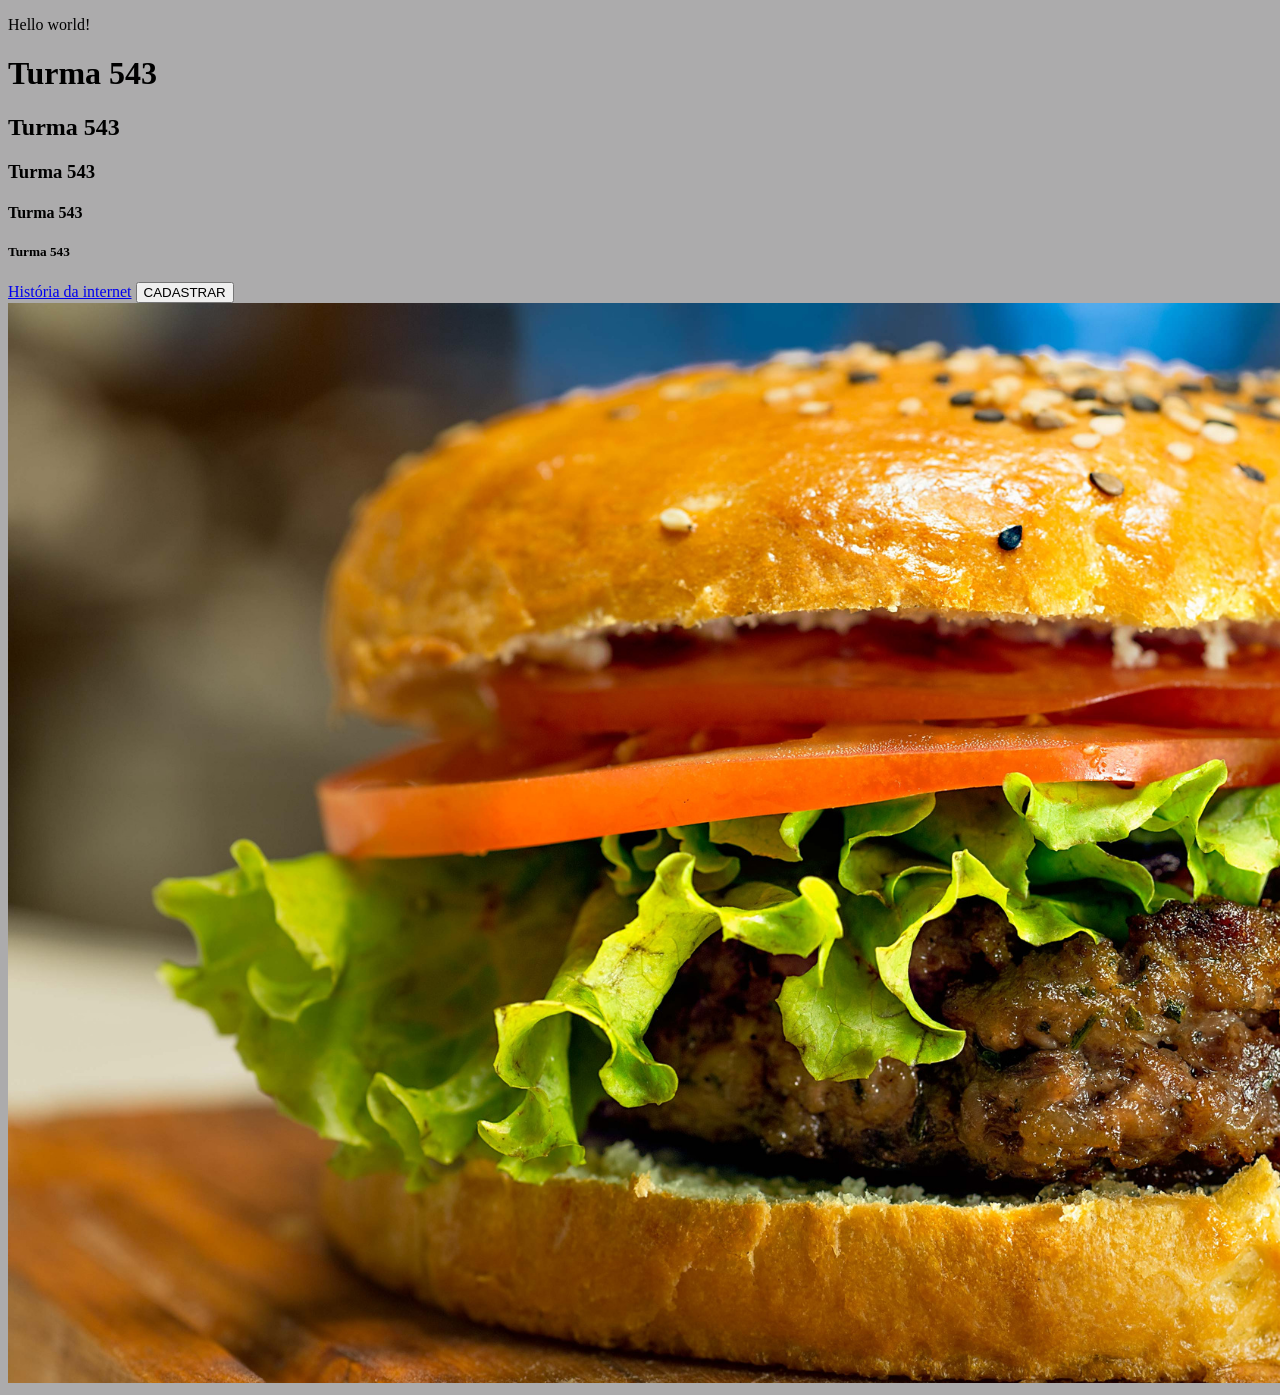
<file: Minha primeira aula/index.html>
<!DOCTYPE html>
<html lang="pt-br">
<head>
    <meta charset="UTF-8">
    <meta name="viewport" content="width=device-width, initial-scale=1.0">
    <title>Fábrica 543</title>
    <link rel="stylesheet" href="CSS/estilo.css">
</head>
<body>
    
    <p>Hello world!</p>
    <h1>Turma 543</h1>
    <h2>Turma 543</h2>
    <h3>Turma 543</h3>
    <h4>Turma 543</h4>
    <h5>Turma 543</h5>

    <a href="https://www.microsoft.com/pt-br/software-download/windows11">História da internet</a>

    <a href="cadastro.html" target="_blank"><button>CADASTRAR</button></a>

    <img src="IMG/Hamburguer.png" alt="Imagem de um amburguer">




</body>
</html>
</file>
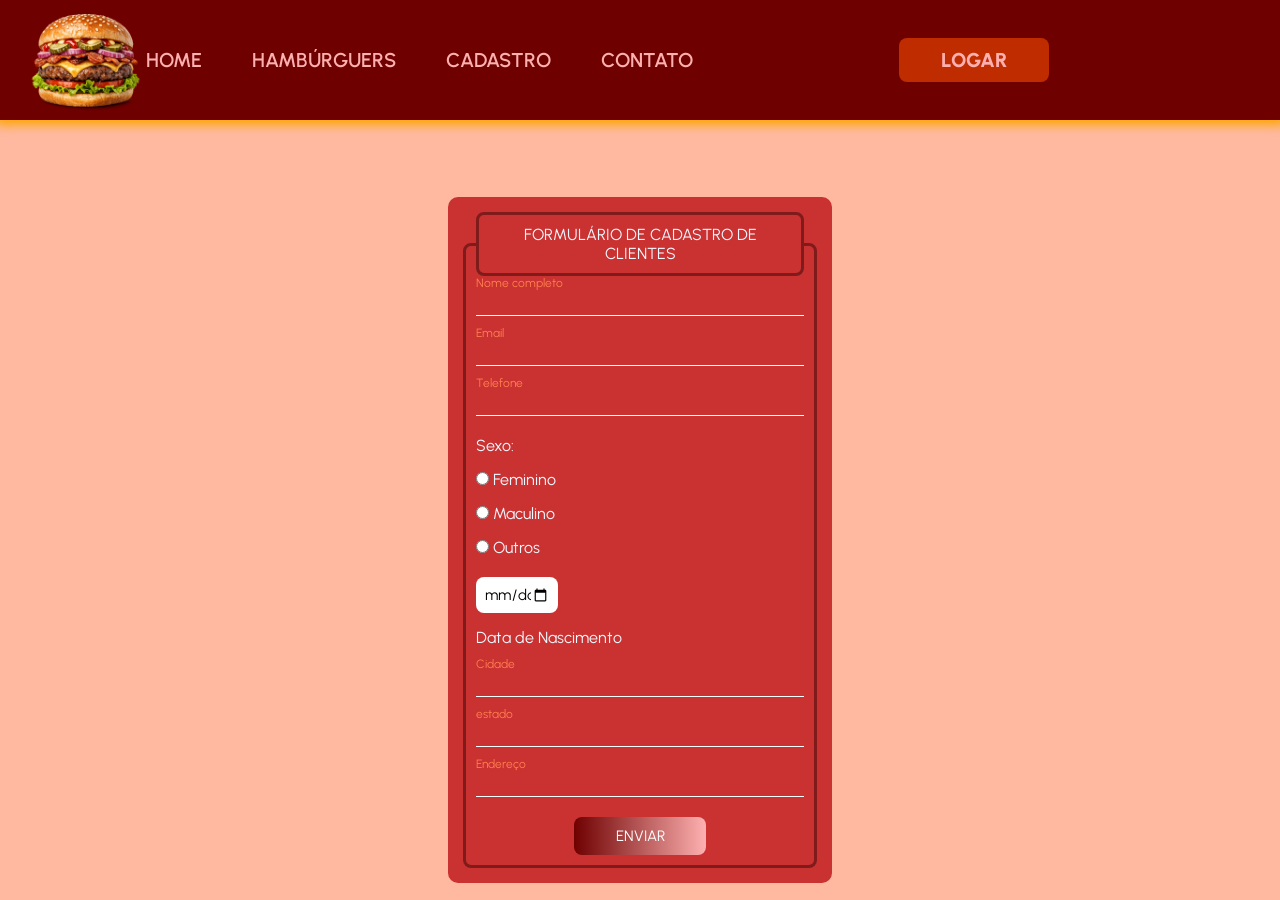
<file: Site Hamburguer/pages/cadastro.html>
<!DOCTYPE html>
<html lang="pt-br">
<head>
    <meta charset="UTF-8">
    <meta name="viewport" content="width=device-width, initial-scale=1.0">
    <title>Hambúrgueria 543 - Cadastro</title>
    <link rel="stylesheet" href="../CSS/style.css">
</head>
<body class="body-cadastro">
    <header class="menu">

        <!-- A navbar seria o cabeçalho, a parte de cima que tem as coisas. -->
        <nav class="nav-bar">

            <a href="../index.html" class="area-logo">
                <img src="../IMG/Hambúrguer1.png" alt="Logo Hambúrguer" id="logo">
            </a>

            <ul class="nav-menu">
                <li class="nav-item">
                    <a href="../index.html" class="nav-link">HOME</a>
                </li>
                <li class="nav-item">
                    <a href="../pages/hamburguer.html" class="nav-link">HAMBÚRGUERS</a>
                </li>
                <li class="nav-item">
                    <a href="../pages/cadastro.html" class="nav-link">CADASTRO</a>
                </li>
                <li class="nav-item">
                    <a href="../pages/contato.html" class="nav-link">CONTATO</a>
                </li>
                
            </ul>

            <a href="../pages/login.html" class="area-login">
                <button class="login">LOGAR</button>
            </a>

        </nav>
        
    </header>

    <div class="box-cadastro">
        <form action="">
            <fieldset>
                <legend>FORMULÁRIO DE CADASTRO DE CLIENTES</legend>

                <!-- Campo de nome -->
                <div class="inputBox">
                    <input type="text" name="nome" id="nome" class="inputUser" requised>
                    <label for="nome" class="labelInput">Nome completo</label>
                </div>

                <!-- Campo de email -->
                <div class="inputBox">
                    <input type="text" name="email" id="email" class="inputUser" requised>
                    <label for="email" class="labelInput">Email</label>
                </div>

                <!-- Campo de telefone -->
                <div class="inputBox">
                    <input type="tel" name="telefone" id="telefone" class="inputUser" requised>
                    <label for="telefone" class="labelInput">Telefone</label>
                </div>

                <!-- Selecionar sexo -->
                <div class="area-genero">
                    <p>Sexo:</p>

                    <div class="opcao-genero">
                        <input type="radio" name="genero" id="feminino" value="femino" required>
                        <label for="feminino">Feminino</label>
                    </div>
                    
                    <div class="opcao-genero">
                        <input type="radio" name="genero" id="masculino" value="masculino" required>
                        <label for="masculino">Maculino</label>
                    </div>
                
                    <div class="opcao-genero">
                        <input type="radio" name="genero" id="outros" value="outros" required>
                        <label for="outros">Outros</label>
                    </div>
                </div>

                <!-- Data de nascimento -->
                <div class="area-dn">
                    <input type="date" name="data_nascimento" id="data_nascimento">
                    <label for="data_nascimento">Data de Nascimento</label>
                </div>

                <!-- Campo de cidade -->
                <div class="inputBox">
                    <input type="text" name="cidade" id="cidade" class="inputUser" requised>
                    <label for="cidade" class="labelInput">Cidade</label>
                </div>

                <!-- Campo de estado -->
                <div class="inputBox">
                    <input type="text" name="estado" id="estado" class="inputUser" requised>
                    <label for="estado" class="labelInput">estado</label>
                </div>

                <!-- Campo endereço -->
                <div class="inputBox">
                    <input type="text" name="endereco" id="endereco" class="inputUser" requised>
                    <label for="endereco" class="labelInput">Endereço</label>
                </div>

                <!-- Botão de enviar -->
                <input type="submit" value="ENVIAR" name="submit" id="submit">
                
            </fieldset>
        </form>
    </div>

</body>
</html>
</file>
<file: Minha primeira aula/CSS/estilo.css>
body{
    background-color: rgb(172, 171, 172);
}
</file>
<file: Site Hamburguer/CSS/style.css>
@import url('https://fonts.googleapis.com/css2?family=Urbanist:ital,wght@0,100..900;1,100..900&display=swap');
@import url('menu.css');
@import url('cadastro.css');
@import url('contato.css');
@import url('hamburguer.css');
@import url('login.css');

:root{
    --cor-menu: rgb(111, 0, 0);
    --cor-letra-menu: rgb(254,176,176);
    --cor-hover-menu: rgb(32, 5,5);
    --cor-botao-menu: rgb(190, 44, 0);
    --cor-letra-botao-menu: rgb(249,162,136);


    --cor-neutra-branca: rgb(255,255,255);
    --cor-neutra-preta: rgb(0,0,0);
}

*{
    padding: 0;
    margin: 0;
    box-sizing: border-box;
    font-family: 'Urbanist', sans-serif;
}


body{
    /* Deixa o display fexivel para mudanças */
    display: flex;
    /* Deixa as coisas organizadas em colunas, um em baixo do outro */
    flex-direction: column;
}

ul{
    list-style: none;
}

a{
    text-decoration: none;
}
</file>
